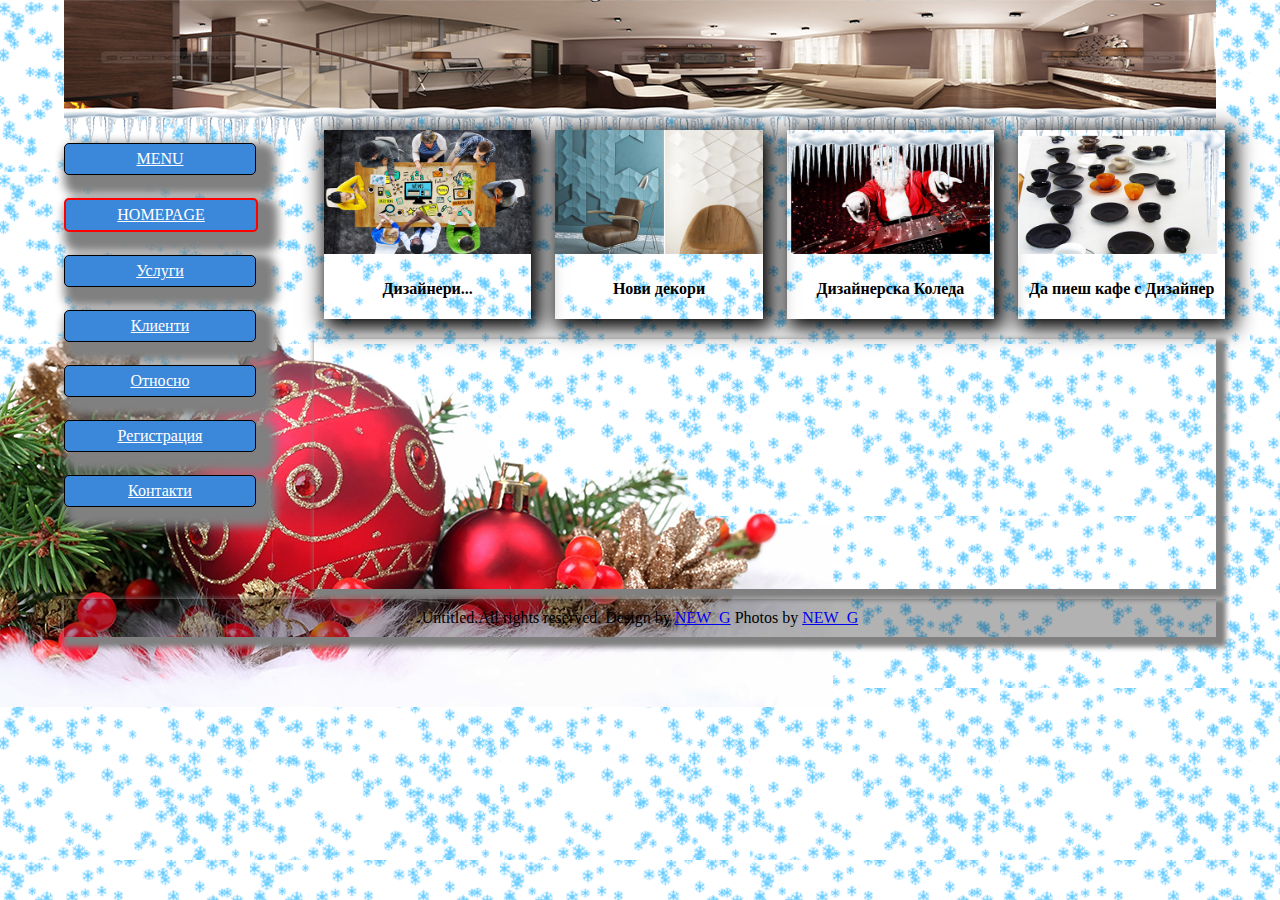
<file: Proekt-20161218T192349Z/Proekt/index.html>
<!DOCTYPE html>  
<html lang="bg"> 
<head> 
<meta charset="utf-8"> 
<title>Title</title> 
<link rel=stylesheet  href="style.css">


</head> 

<body>

  
<div id="container">
	<header>

	</header>

	<aside>

	
	<ul class="menu"><li><span><a href="#"> MENU</a></span></li></ul>
	
	
		
			<ul class="nav">
				<li id="select"> <span><a href="index.html">HOMEPAGE		</a> </span> </li>
				<li> <span><a href="#"> Услуги 					</a> </span>
					
					<ul>
					
						<li> <span><a href="#">Антре </a>	 </span></li>
						<li> <span><a href="dnevna.html">Дневна</a> 	 </span>
							<ul>
							

							<div class="ulcont">
							 <div class="ul"><a target="_blank" href="img/dnevna 1.jpg"> <img src="img/dnevna 1.jpg" alt="дневна"></a></div>
							 <div class="ul"><a target="_blank" href="img/dnevna 2.jpg"> <img src="img/dnevna 2.jpg" alt="дневна"></a></div>
							 <div class="ul"><a target="_blank" href="img/dnevna 3.jpg"> <img src="img/dnevna 3.jpg" alt="дневна"></a></div>
							 <div class="ul"><a target="_blank" href="img/dnevna 4.jpg"> <img src="img/dnevna 4.jpg" alt="дневна"></a></div>
							 <div class="ul"><a target="_blank" href="img/dnevna 5.jpg"> <img src="img/dnevna 5.jpg" alt="дневна"></a></div>
							 <div class="ul"><a target="_blank" href="img/dnevna 6.jpg"> <img src="img/dnevna 6.jpg" alt="дневна"></a></div>
							 <div class="ul"><a target="_blank" href="img/dnevna 7.jpg"> <img src="img/dnevna 7.jpg" alt="дневна"></a></div>
							 <div class="ul"><a target="_blank" href="img/dnevna 8.jpg"> <img src="img/dnevna 8.jpg" alt="дневна"></a></div>
							</div>
							</ul>
						</li>
						
						
						
						
						<li> <span><a href="kuhnq.html">Кухня</a> 	 </span>
						<ul>
							
							<div class="ulcont">
							 <div class="ul"><a target="_blank" href="img/kuhnq 1.jpg"> <img src="img/kuhnq 1.jpg" alt="кухня"></a></div>
							 <div class="ul"><a target="_blank" href="img/kuhnq 2.jpg"> <img src="img/kuhnq 2.jpg" alt="кухня"></a></div>
							 <div class="ul"><a target="_blank" href="img/kuhnq 3.jpg"> <img src="img/kuhnq 3.jpg" alt="кухня"></a></div>
							 <div class="ul"><a target="_blank" href="img/kuhnq 4.jpg"> <img src="img/kuhnq 4.jpg" alt="кухня"></a></div>
							 <div class="ul"><a target="_blank" href="img/kuhnq 5.jpg"> <img src="img/kuhnq 5.jpg" alt="кухня"></a></div>
							 <div class="ul"><a target="_blank" href="img/kuhnq 6.jpg"> <img src="img/kuhnq 6.jpg" alt="кухня"></a></div>
							 <div class="ul"><a target="_blank" href="img/kuhnq 7.jpg"> <img src="img/kuhnq 7.jpg" alt="кухня"></a></div>
							 <div class="ul"><a target="_blank" href="img/kuhnq 8.jpg"> <img src="img/kuhnq 8.jpg" alt="кухня"></a></div>
							 <div class="ul"><a target="_blank" href="img/kuhnq 9.jpg"> <img src="img/kuhnq 9.jpg" alt="кухня"></a></div>
							 <div class="ul"><a target="_blank" href="img/kuhnq 10.jpg"> <img src="img/kuhnq 10.jpg" alt="кухня"></a></div>
							</div>
							</ul>
						</li>
						
						<li> <span><a href="spalnq.html">Спалня</a>	 </span>
						<ul>
							
							<div class="ulcont">
							 <div class="ul"><a target="_blank" href="img/spalnq 1.jpg"> <img src="img/spalnq 1.jpg" alt="спалня"></a></div>
							 <div class="ul"><a target="_blank" href="img/spalnq 2.jpg"> <img src="img/spalnq 2.jpg" alt="спалня"></a></div>
							 <div class="ul"><a target="_blank" href="img/spalnq 3.jpg"> <img src="img/spalnq 3.jpg" alt="спалня"></a></div>
							 <div class="ul"><a target="_blank" href="img/spalnq 4.jpg"> <img src="img/spalnq 4.jpg" alt="спалня"></a></div>
							 <div class="ul"><a target="_blank" href="img/spalnq 5.jpg"> <img src="img/spalnq 5.jpg" alt="спалня"></a></div>
							 <div class="ul"><a target="_blank" href="img/spalnq 6.jpg"> <img src="img/spalnq 6.jpg" alt="спалня"></a></div>
							 <div class="ul"><a target="_blank" href="img/spalnq 7.jpg"> <img src="img/spalnq 7.jpg" alt="спалня"></a></div>
							</div>
							</ul>
						</li>
						
						<li> <span><a href="#">Детска</a>	 </span></li>
						<li> <span><a href="#">Завеси</a>	 </span></li>
						<li> <span><a href="#">Аксесоари</a> </span></li>
					</ul>
				</li>
				<li> <span><a href="#">Клиенти</a> </span></li>
				<li> <span><a href="#">Относно 	</a> </span></li>
				<li> <span><a href="register.html"> Регистрация	</a> </span></li>
				<li> <span><a href="contakts.html">Контакти	</a> </span></li>
					
			</ul>
		
	
	</aside>
	
	
	
	
	
	<main>
	
<div class="statiq">
	<a href="http://www.dibla.com/news/design-people" target="black">
	<img src="img/st1.png" alt="Uglovi mebeli">
	</a>
	<h4>Дизайнери...</h4>
</div>
<div class="statiq">
	<a href="http://www.dibla.com/news/ikor-izobiliie-ot-diekoratsii" target="black">
	<img src="img/st2.png" alt="Uglovi mebeli">
	</a>
	<h4>Нови декори</h4>
</div>
<div class="statiq">

	<a href="http://www.dibla.com/news/koliedata-ie-dizainierska-2016" target="black">
	<img src="img/st3.png" alt="Uglovi mebeli">
	</a>
	<h4>Дизайнерска Коледа</h4>
</div>
<div class="statiq">
	<a href="http://www.dibla.com/news/da-piiesh-kafie-s-dizainier" target="black">
	<img src="img/st4.png" alt="Uglovi mebeli">
	</a>
	<h4>Да пиеш кафе с Дизайнер</h4>
</div>

	

		<div id="container2">	
		
	
		</div>					
	</main>

<footer>
<p>
Untitled.All rights reserved. Design by <a href="https://www.facebook.com/tihomir.minev">NEW_G</a> Photos by <a href="https://www.facebook.com/tihomir.minev">NEW_G</a>
<input id="button" type="reset">
</p>
</footer>
</div>
</body> 
</html>
</file>
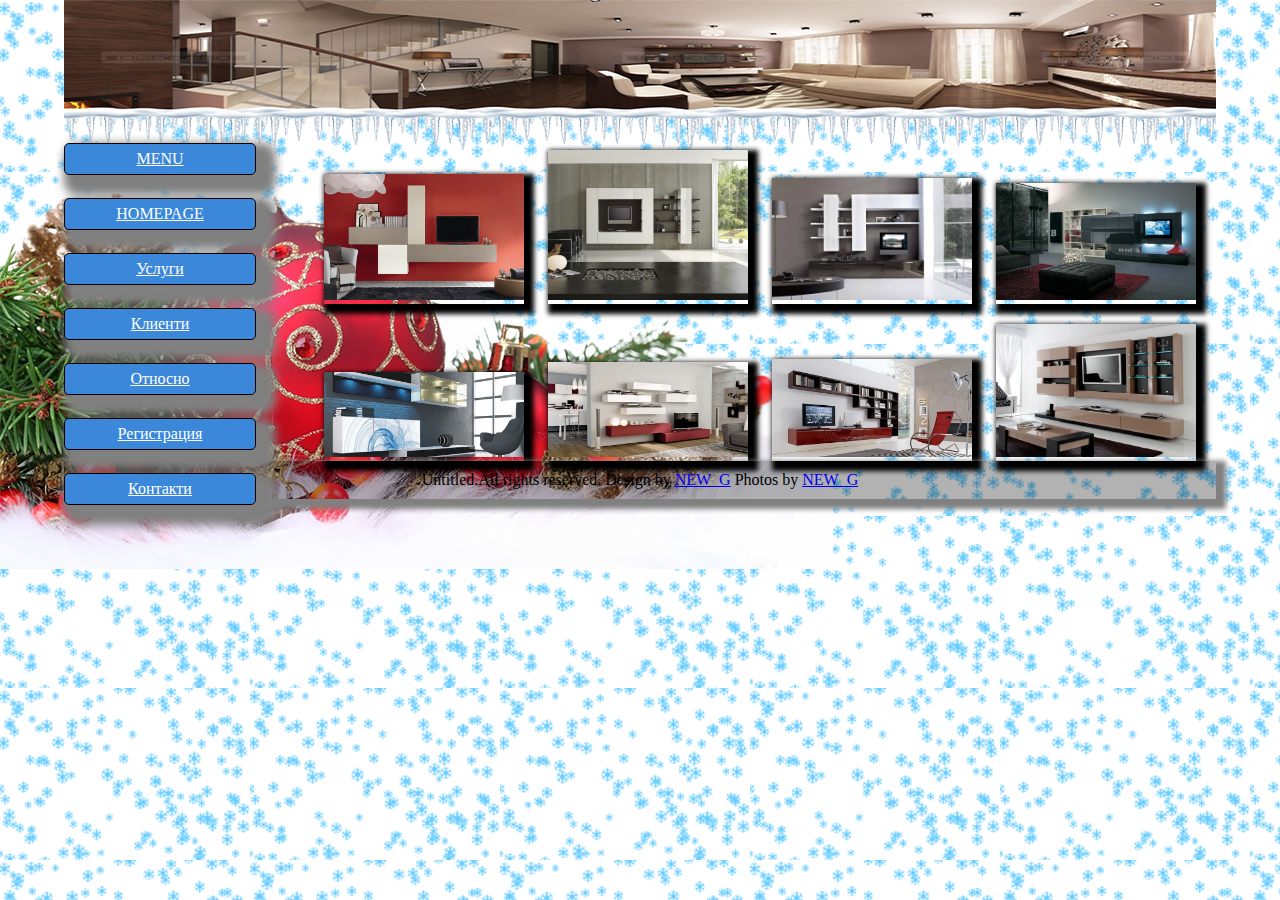
<file: Proekt-20161218T192349Z/Proekt/dnevna.html>
<!DOCTYPE html>
<html lang="bg"> 
<head> 
<meta charset="utf-8"> 
<title>Дневна</title> 
<link rel=stylesheet  href="style.css">
</head> 

<body>

  
<div id="container">
	<header>

	</header>
	<aside>

	
	<ul class="menu"><li><span><a href="#"> MENU</a></span></li></ul>
	
	
		
			<ul class="nav">
				<li> <span><a href="index.html">HOMEPAGE		</a> </span> </li>
				<li> <span><a href="#"> Услуги 					</a> </span>
					
					<ul>
					
						<li> <span><a href="#">Антре </a>	 </span></li>
						<li id="select"> <span><a href="dnevna.html">Дневна</a> 	 </span>
							<ul>
							

							<div class="ulcont">
							 <div class="ul"><a target="_blank" href="img/dnevna 1.jpg"> <img src="img/dnevna 1.jpg" alt="дневна"></a></div>
							 <div class="ul"><a target="_blank" href="img/dnevna 2.jpg"> <img src="img/dnevna 2.jpg" alt="дневна"></a></div>
							 <div class="ul"><a target="_blank" href="img/dnevna 3.jpg"> <img src="img/dnevna 3.jpg" alt="дневна"></a></div>
							 <div class="ul"><a target="_blank" href="img/dnevna 4.jpg"> <img src="img/dnevna 4.jpg" alt="дневна"></a></div>
							 <div class="ul"><a target="_blank" href="img/dnevna 5.jpg"> <img src="img/dnevna 5.jpg" alt="дневна"></a></div>
							 <div class="ul"><a target="_blank" href="img/dnevna 6.jpg"> <img src="img/dnevna 6.jpg" alt="дневна"></a></div>
							 <div class="ul"><a target="_blank" href="img/dnevna 7.jpg"> <img src="img/dnevna 7.jpg" alt="дневна"></a></div>
							 <div class="ul"><a target="_blank" href="img/dnevna 8.jpg"> <img src="img/dnevna 8.jpg" alt="дневна"></a></div>
							</div>
							</ul>
						</li>
						
						
						
						
						<li> <span><a href="kuhnq.html">Кухня</a> 	 </span>
						<ul>
							
							<div class="ulcont">
							 <div class="ul"><a target="_blank" href="img/kuhnq 1.jpg"> <img src="img/kuhnq 1.jpg" alt="кухня"></a></div>
							 <div class="ul"><a target="_blank" href="img/kuhnq 2.jpg"> <img src="img/kuhnq 2.jpg" alt="кухня"></a></div>
							 <div class="ul"><a target="_blank" href="img/kuhnq 3.jpg"> <img src="img/kuhnq 3.jpg" alt="кухня"></a></div>
							 <div class="ul"><a target="_blank" href="img/kuhnq 4.jpg"> <img src="img/kuhnq 4.jpg" alt="кухня"></a></div>
							 <div class="ul"><a target="_blank" href="img/kuhnq 5.jpg"> <img src="img/kuhnq 5.jpg" alt="кухня"></a></div>
							 <div class="ul"><a target="_blank" href="img/kuhnq 6.jpg"> <img src="img/kuhnq 6.jpg" alt="кухня"></a></div>
							 <div class="ul"><a target="_blank" href="img/kuhnq 7.jpg"> <img src="img/kuhnq 7.jpg" alt="кухня"></a></div>
							 <div class="ul"><a target="_blank" href="img/kuhnq 8.jpg"> <img src="img/kuhnq 8.jpg" alt="кухня"></a></div>
							 <div class="ul"><a target="_blank" href="img/kuhnq 9.jpg"> <img src="img/kuhnq 9.jpg" alt="кухня"></a></div>
							 <div class="ul"><a target="_blank" href="img/kuhnq 10.jpg"> <img src="img/kuhnq 10.jpg" alt="кухня"></a></div>
							</div>
							</ul>
						</li>
						
						<li> <span><a href="spalnq.html">Спалня</a>	 </span>
						<ul>
							
							<div class="ulcont">
							 <div class="ul"><a target="_blank" href="img/spalnq 1.jpg"> <img src="img/spalnq 1.jpg" alt="спалня"></a></div>
							 <div class="ul"><a target="_blank" href="img/spalnq 2.jpg"> <img src="img/spalnq 2.jpg" alt="спалня"></a></div>
							 <div class="ul"><a target="_blank" href="img/spalnq 3.jpg"> <img src="img/spalnq 3.jpg" alt="спалня"></a></div>
							 <div class="ul"><a target="_blank" href="img/spalnq 4.jpg"> <img src="img/spalnq 4.jpg" alt="спалня"></a></div>
							 <div class="ul"><a target="_blank" href="img/spalnq 5.jpg"> <img src="img/spalnq 5.jpg" alt="спалня"></a></div>
							 <div class="ul"><a target="_blank" href="img/spalnq 6.jpg"> <img src="img/spalnq 6.jpg" alt="спалня"></a></div>
							 <div class="ul"><a target="_blank" href="img/spalnq 7.jpg"> <img src="img/spalnq 7.jpg" alt="спалня"></a></div>
							</div>
							</ul>
						</li>
						
						<li> <span><a href="#">Детска</a>	 </span></li>
						<li> <span><a href="#">Завеси</a>	 </span></li>
						<li> <span><a href="#">Аксесоари</a> </span></li>
					</ul>
				</li>
				<li> <span><a href="#">Клиенти</a> </span></li>
				<li> <span><a href="#">Относно 	</a> </span></li>
				<li> <span><a href="register.html"> Регистрация	</a> </span></li>
				<li> <span><a href="contakts.html">Контакти	</a> </span></li>
					
			</ul>
		
	
	</aside>
	
	
	
	
	
	<main>
	



<!--  -->
				<div id="galery">
							 <div class="ul"><a target="_blank" href="img/dnevna 1.jpg"> <img src="img/dnevna 1.jpg" alt="дневна"></a></div>
							 <div class="ul"><a target="_blank" href="img/dnevna 2.jpg"> <img src="img/dnevna 2.jpg" alt="дневна"></a></div>
							 <div class="ul"><a target="_blank" href="img/dnevna 3.jpg"> <img src="img/dnevna 3.jpg" alt="дневна"></a></div>
							 <div class="ul"><a target="_blank" href="img/dnevna 4.jpg"> <img src="img/dnevna 4.jpg" alt="дневна"></a></div>
							 <div class="ul"><a target="_blank" href="img/dnevna 5.jpg"> <img src="img/dnevna 5.jpg" alt="дневна"></a></div>
							 <div class="ul"><a target="_blank" href="img/dnevna 6.jpg"> <img src="img/dnevna 6.jpg" alt="дневна"></a></div>
							 <div class="ul"><a target="_blank" href="img/dnevna 7.jpg"> <img src="img/dnevna 7.jpg" alt="дневна"></a></div>
							 <div class="ul"><a target="_blank" href="img/dnevna 8.jpg"> <img src="img/dnevna 8.jpg" alt="дневна"></a></div>
								</div>








			
			
	</main>

<footer>
<p>
Untitled.All rights reserved. Design by <a href="https://www.facebook.com/tihomir.minev">NEW_G</a> Photos by <a href="https://www.facebook.com/tihomir.minev">NEW_G</a>
<input id="button" type="reset">
</p>
</footer>
</div>


</body> 
</html>
</file>
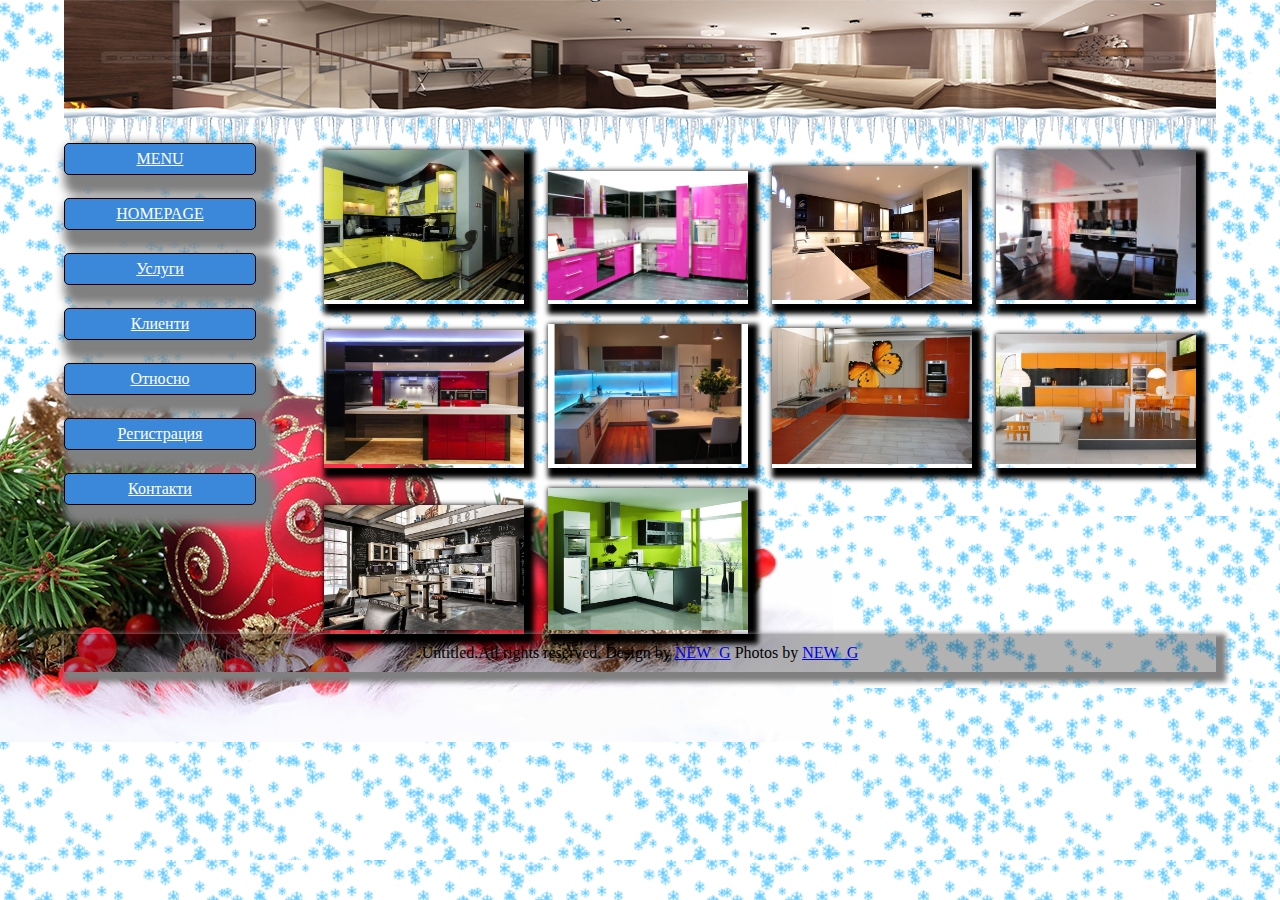
<file: Proekt-20161218T192349Z/Proekt/kuhnq.html>
<!DOCTYPE html>
<html lang="bg"> 
<head> 
<meta charset="utf-8"> 
<title>Title</title> 
<link rel=stylesheet  href="style.css">
</head> 

<body>

  
<div id="container">
	<header>

	</header>
	<aside>

	
	<ul class="menu"><li><span><a href="#"> MENU</a></span></li></ul>
	
	
		
			<ul class="nav">
				<li> <span><a href="index.html">HOMEPAGE		</a> </span> </li>
				<li> <span><a href="#"> Услуги 					</a> </span>
					
					<ul>
					
						<li> <span><a href="#">Антре </a>	 </span></li>
						<li> <span><a href="dnevna.html">Дневна</a> 	 </span>
							<ul>
							

							<div class="ulcont">
							 <div class="ul"><a target="_blank" href="img/dnevna 1.jpg"> <img src="img/dnevna 1.jpg" alt="дневна"></a></div>
							 <div class="ul"><a target="_blank" href="img/dnevna 2.jpg"> <img src="img/dnevna 2.jpg" alt="дневна"></a></div>
							 <div class="ul"><a target="_blank" href="img/dnevna 3.jpg"> <img src="img/dnevna 3.jpg" alt="дневна"></a></div>
							 <div class="ul"><a target="_blank" href="img/dnevna 4.jpg"> <img src="img/dnevna 4.jpg" alt="дневна"></a></div>
							 <div class="ul"><a target="_blank" href="img/dnevna 5.jpg"> <img src="img/dnevna 5.jpg" alt="дневна"></a></div>
							 <div class="ul"><a target="_blank" href="img/dnevna 6.jpg"> <img src="img/dnevna 6.jpg" alt="дневна"></a></div>
							 <div class="ul"><a target="_blank" href="img/dnevna 7.jpg"> <img src="img/dnevna 7.jpg" alt="дневна"></a></div>
							 <div class="ul"><a target="_blank" href="img/dnevna 8.jpg"> <img src="img/dnevna 8.jpg" alt="дневна"></a></div>
							</div>
							</ul>
						</li>
						
						
						
						
						<li id="select"> <span><a href="kuhnq.html">Кухня</a> 	 </span>
						<ul>
							
							<div class="ulcont">
							 <div class="ul"><a target="_blank" href="img/kuhnq 1.jpg"> <img src="img/kuhnq 1.jpg" alt="кухня"></a></div>
							 <div class="ul"><a target="_blank" href="img/kuhnq 2.jpg"> <img src="img/kuhnq 2.jpg" alt="кухня"></a></div>
							 <div class="ul"><a target="_blank" href="img/kuhnq 3.jpg"> <img src="img/kuhnq 3.jpg" alt="кухня"></a></div>
							 <div class="ul"><a target="_blank" href="img/kuhnq 4.jpg"> <img src="img/kuhnq 4.jpg" alt="кухня"></a></div>
							 <div class="ul"><a target="_blank" href="img/kuhnq 5.jpg"> <img src="img/kuhnq 5.jpg" alt="кухня"></a></div>
							 <div class="ul"><a target="_blank" href="img/kuhnq 6.jpg"> <img src="img/kuhnq 6.jpg" alt="кухня"></a></div>
							 <div class="ul"><a target="_blank" href="img/kuhnq 7.jpg"> <img src="img/kuhnq 7.jpg" alt="кухня"></a></div>
							 <div class="ul"><a target="_blank" href="img/kuhnq 8.jpg"> <img src="img/kuhnq 8.jpg" alt="кухня"></a></div>
							 <div class="ul"><a target="_blank" href="img/kuhnq 9.jpg"> <img src="img/kuhnq 9.jpg" alt="кухня"></a></div>
							 <div class="ul"><a target="_blank" href="img/kuhnq 10.jpg"> <img src="img/kuhnq 10.jpg" alt="кухня"></a></div>
							</div>
							</ul>
						</li>
						
						<li> <span><a href="spalnq.html">Спалня</a>	 </span>
						<ul>
							
							<div class="ulcont">
							 <div class="ul"><a target="_blank" href="img/spalnq 1.jpg"> <img src="img/spalnq 1.jpg" alt="спалня"></a></div>
							 <div class="ul"><a target="_blank" href="img/spalnq 2.jpg"> <img src="img/spalnq 2.jpg" alt="спалня"></a></div>
							 <div class="ul"><a target="_blank" href="img/spalnq 3.jpg"> <img src="img/spalnq 3.jpg" alt="спалня"></a></div>
							 <div class="ul"><a target="_blank" href="img/spalnq 4.jpg"> <img src="img/spalnq 4.jpg" alt="спалня"></a></div>
							 <div class="ul"><a target="_blank" href="img/spalnq 5.jpg"> <img src="img/spalnq 5.jpg" alt="спалня"></a></div>
							 <div class="ul"><a target="_blank" href="img/spalnq 6.jpg"> <img src="img/spalnq 6.jpg" alt="спалня"></a></div>
							 <div class="ul"><a target="_blank" href="img/spalnq 7.jpg"> <img src="img/spalnq 7.jpg" alt="спалня"></a></div>
							</div>
							</ul>
						</li>
						
						<li> <span><a href="#">Детска</a>	 </span></li>
						<li> <span><a href="#">Завеси</a>	 </span></li>
						<li> <span><a href="#">Аксесоари</a> </span></li>
					</ul>
				</li>
				<li> <span><a href="#">Клиенти</a> </span></li>
				<li> <span><a href="#">Относно 	</a> </span></li>
				<li> <span><a href="register.html"> Регистрация	</a> </span></li>
				<li> <span><a href="contakts.html">Контакти	</a> </span></li>
					
			</ul>
		
	
	</aside>
	
	
	
	
	
	<main>
	



<!--  -->
				<div id="galery">
				
							 <div class="ul"><a target="_blank" href="img/kuhnq 1.jpg"> <img src="img/kuhnq 1.jpg" alt="кухня"></a></div>
							 <div class="ul"><a target="_blank" href="img/kuhnq 2.jpg"> <img src="img/kuhnq 2.jpg" alt="кухня"></a></div>
							 <div class="ul"><a target="_blank" href="img/kuhnq 3.jpg"> <img src="img/kuhnq 3.jpg" alt="кухня"></a></div>
							 <div class="ul"><a target="_blank" href="img/kuhnq 4.jpg"> <img src="img/kuhnq 4.jpg" alt="кухня"></a></div>
							 <div class="ul"><a target="_blank" href="img/kuhnq 5.jpg"> <img src="img/kuhnq 5.jpg" alt="кухня"></a></div>
							 <div class="ul"><a target="_blank" href="img/kuhnq 6.jpg"> <img src="img/kuhnq 6.jpg" alt="кухня"></a></div>
							 <div class="ul"><a target="_blank" href="img/kuhnq 7.jpg"> <img src="img/kuhnq 7.jpg" alt="кухня"></a></div>
							 <div class="ul"><a target="_blank" href="img/kuhnq 8.jpg"> <img src="img/kuhnq 8.jpg" alt="кухня"></a></div>
							 <div class="ul"><a target="_blank" href="img/kuhnq 9.jpg"> <img src="img/kuhnq 9.jpg" alt="кухня"></a></div>
							 <div class="ul"><a target="_blank" href="img/kuhnq 10.jpg"> <img src="img/kuhnq 10.jpg" alt="кухня"></a></div>
				</div>








			
			
	</main>

<footer>
<p>
Untitled.All rights reserved. Design by <a href="https://www.facebook.com/tihomir.minev">NEW_G</a> Photos by <a href="https://www.facebook.com/tihomir.minev">NEW_G</a>
<input id="button" type="reset">
</p>
</footer>
</div>


</body> 
</html>
</file>
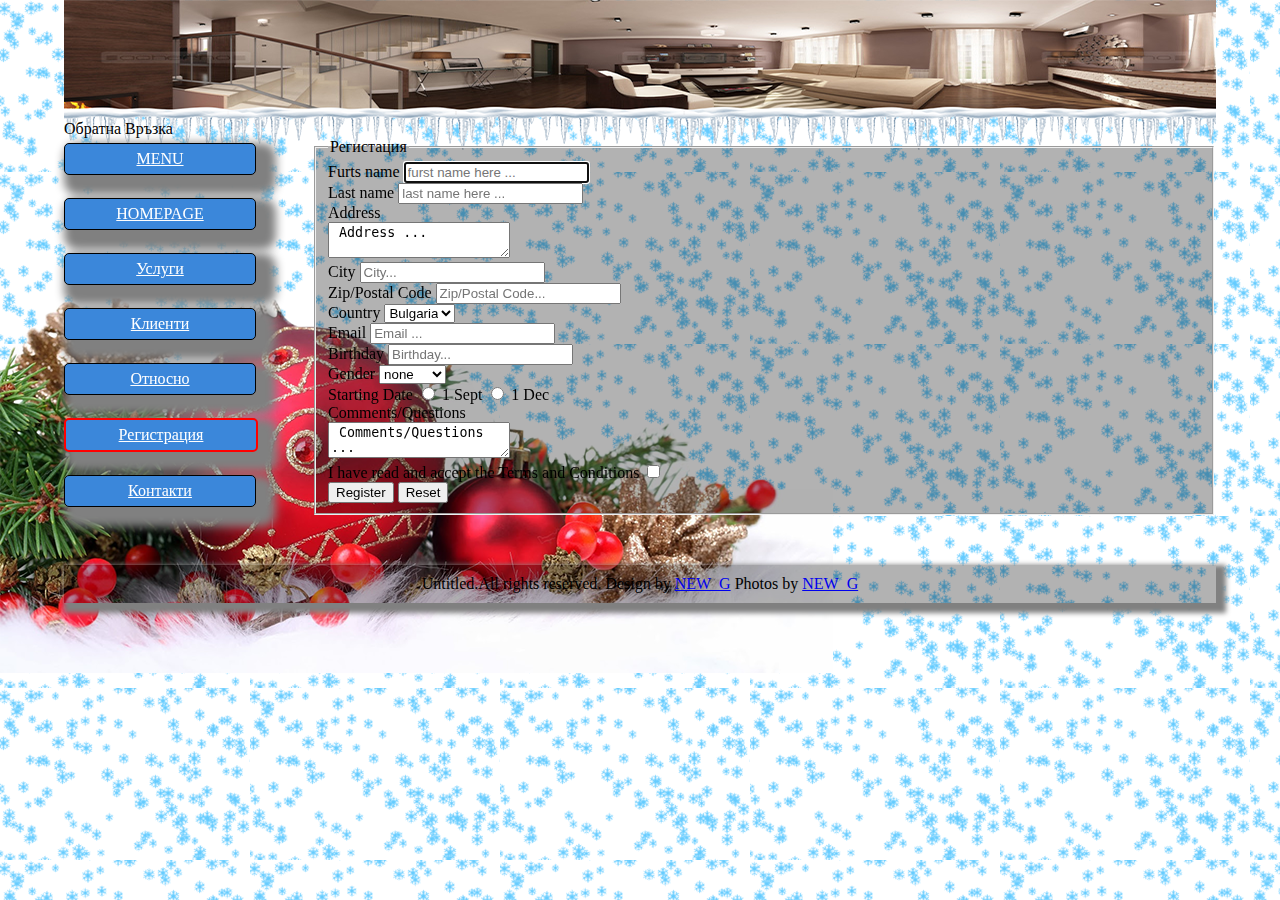
<file: Proekt-20161218T192349Z/Proekt/register.html>
<!DOCTYPE html>  
<html lang="bg"> 
<head> 
<meta charset="utf-8"> 
<title>Title</title> 
<link rel=stylesheet  href="style.css">
</head> 

<body>

  
<div id="container">
	<header>

	</header>

	<aside>

	
	<ul class="menu"><li><span><a href="#"> MENU</a></span></li></ul>
	
	
		
			<ul class="nav">
				<li> <span><a href="index.html">HOMEPAGE		</a> </span> </li>
				<li> <span><a href="#"> Услуги 					</a> </span>
					
					<ul>
					
						<li> <span><a href="#">Антре </a>	 </span></li>
						<li> <span><a href="dnevna.html">Дневна</a> 	 </span>
							<ul>
							

							<div class="ulcont">
							 <div class="ul"><a target="_blank" href="img/dnevna 1.jpg"> <img src="img/dnevna 1.jpg" alt="дневна"></a></div>
							 <div class="ul"><a target="_blank" href="img/dnevna 2.jpg"> <img src="img/dnevna 2.jpg" alt="дневна"></a></div>
							 <div class="ul"><a target="_blank" href="img/dnevna 3.jpg"> <img src="img/dnevna 3.jpg" alt="дневна"></a></div>
							 <div class="ul"><a target="_blank" href="img/dnevna 4.jpg"> <img src="img/dnevna 4.jpg" alt="дневна"></a></div>
							 <div class="ul"><a target="_blank" href="img/dnevna 5.jpg"> <img src="img/dnevna 5.jpg" alt="дневна"></a></div>
							 <div class="ul"><a target="_blank" href="img/dnevna 6.jpg"> <img src="img/dnevna 6.jpg" alt="дневна"></a></div>
							 <div class="ul"><a target="_blank" href="img/dnevna 7.jpg"> <img src="img/dnevna 7.jpg" alt="дневна"></a></div>
							 <div class="ul"><a target="_blank" href="img/dnevna 8.jpg"> <img src="img/dnevna 8.jpg" alt="дневна"></a></div>
							</div>
							</ul>
						</li>
						
						
						
						
						<li> <span><a href="kuhnq.html">Кухня</a> 	 </span>
						<ul>
							
							<div class="ulcont">
							 <div class="ul"><a target="_blank" href="img/kuhnq 1.jpg"> <img src="img/kuhnq 1.jpg" alt="кухня"></a></div>
							 <div class="ul"><a target="_blank" href="img/kuhnq 2.jpg"> <img src="img/kuhnq 2.jpg" alt="кухня"></a></div>
							 <div class="ul"><a target="_blank" href="img/kuhnq 3.jpg"> <img src="img/kuhnq 3.jpg" alt="кухня"></a></div>
							 <div class="ul"><a target="_blank" href="img/kuhnq 4.jpg"> <img src="img/kuhnq 4.jpg" alt="кухня"></a></div>
							 <div class="ul"><a target="_blank" href="img/kuhnq 5.jpg"> <img src="img/kuhnq 5.jpg" alt="кухня"></a></div>
							 <div class="ul"><a target="_blank" href="img/kuhnq 6.jpg"> <img src="img/kuhnq 6.jpg" alt="кухня"></a></div>
							 <div class="ul"><a target="_blank" href="img/kuhnq 7.jpg"> <img src="img/kuhnq 7.jpg" alt="кухня"></a></div>
							 <div class="ul"><a target="_blank" href="img/kuhnq 8.jpg"> <img src="img/kuhnq 8.jpg" alt="кухня"></a></div>
							 <div class="ul"><a target="_blank" href="img/kuhnq 9.jpg"> <img src="img/kuhnq 9.jpg" alt="кухня"></a></div>
							 <div class="ul"><a target="_blank" href="img/kuhnq 10.jpg"> <img src="img/kuhnq 10.jpg" alt="кухня"></a></div>
							</div>
							</ul>
						</li>
						
						<li> <span><a href="spalnq.html">Спалня</a>	 </span>
						<ul>
							
							<div class="ulcont">
							 <div class="ul"><a target="_blank" href="img/spalnq 1.jpg"> <img src="img/spalnq 1.jpg" alt="спалня"></a></div>
							 <div class="ul"><a target="_blank" href="img/spalnq 2.jpg"> <img src="img/spalnq 2.jpg" alt="спалня"></a></div>
							 <div class="ul"><a target="_blank" href="img/spalnq 3.jpg"> <img src="img/spalnq 3.jpg" alt="спалня"></a></div>
							 <div class="ul"><a target="_blank" href="img/spalnq 4.jpg"> <img src="img/spalnq 4.jpg" alt="спалня"></a></div>
							 <div class="ul"><a target="_blank" href="img/spalnq 5.jpg"> <img src="img/spalnq 5.jpg" alt="спалня"></a></div>
							 <div class="ul"><a target="_blank" href="img/spalnq 6.jpg"> <img src="img/spalnq 6.jpg" alt="спалня"></a></div>
							 <div class="ul"><a target="_blank" href="img/spalnq 7.jpg"> <img src="img/spalnq 7.jpg" alt="спалня"></a></div>
							</div>
							</ul>
						</li>
						
						<li> <span><a href="#">Детска</a>	 </span></li>
						<li> <span><a href="#">Завеси</a>	 </span></li>
						<li> <span><a href="#">Аксесоари</a> </span></li>
					</ul>
				</li>
				<li> <span><a href="#">Клиенти</a> </span></li>
				<li> <span><a href="#">Относно 	</a> </span></li>
				<li id="select"> <span><a href="register.html"> Регистрация	</a> </span></li>
				<li> <span><a href="contakts.html">Контакти	</a> </span></li>
					
			</ul>
		
	
	</aside>
	
	
	
	
	<main>
	
		

<p>Обратна Връзка<p>
<!--  -->
<form method="post" action="mailto:tihomir.minev.sci@gmail.com" >
	<fieldset> 
		<legend>Регистация</legend>
	<div><label for="fn">  Furts name	</label><input type="text" name="first name" autofocus placeholder="furst name here ..." id="fn"/> </div>	
	<div><label for="ln">  Last name 	</label><input type="text" name="last name"  placeholder="last name here ..." id="ln"/></div>
	
	<p><label for="ad">Address</label></p>
	<div>	<textarea name="Adres" id="ad" > Address ... </textarea> </div>
	
	
	
	
	

		
	
	
	<!-- падащо меню 1 ЛИСТ -->
	<div><label for="ct">City</label>
	
	<input list="city" name="city" 				placeholder="City..." id="ct"/>			
	
		<datalist id="city">
			<option value="Vraca/Враца">
			<option value="Montana/Монтана">
			<option value="Haskovo/Хасково">
			<option value="Varna/Варна">
			<option value="Burgas/Бургас">
			<option value="Sofiq/София">
			<option value="Plovdiv/Пловдив">
			<option value="Botevgrad/Ботевград">
	</datalist>
	
	
	</div>
	
	
	
	
	<div><label for="zip">Zip/Postal Code	</label><input type="text" name="Zip/Postal Code" 	placeholder="Zip/Postal Code..." id="zip"/>	</div>
			
			<!-- padashto menu 2-->
			<p>
			Country
			<select name="Country">
							<option value="Bulgaria" selected="selected">Bulgaria</option>
							<option value="America">America</option>
							<option value="Russiq">Russiq</option>
			</select>
			</p>
	
	
	<div><label for="em">Email				</label><input type="text" name="Email" 			placeholder="Email ..." id="em"/>			</div>	
	<div><label for="br">Birthday			</label><input type="text" name="Birthday"			placeholder="Birthday..." id="br"/>		</div>
			
			
			
			<!-- padashto menu3 -->
			<p>
			Gender
			<select name="Genger">
							<option value="none" >none</option>
							<option value="Female">Female</option>
							<option value="Male">Male</option>
			</select>
			</p>
	
	
	
	
	
	
	
	<!-- radio button -->
	<div>
	 Starting Date	<input type="radio" name="starting date" value="1sept" id="sept"/> <label for="sept">1 Sept </label>
					<input type="radio" name="starting date" value="1dec" id="dec"/>  <label for="dec">1 Dec  </label>
	</div>
	
	<p><label for="cq">Comments/Questions</label></p>
	<div>
			<textarea name="Comments/Questions" id="cq"> Comments/Questions ... </textarea>
	</div>
	<div>
	 <label for="ih"> I have read and accept the Terms and Conditions</label>	
	 <input type="checkbox" name="I" value="have read" id="ih"/> 				
	</div>
	
	

	
	<!-- SEND BUTON -->
	<div>
			
			<input type="submit"  onclick="alert('НАЙСТИНА ЛИ ПРОЧЕТЕ ОБЩИТЕ УСЛОВИЯ НА САЙТА!!! :)')" name="submit" value="Register"/> 
			<input type="reset">
	</div>
	</fieldset> 
		
</form>
		
	
			
			
	

			
	</main>

<footer>
<p>
Untitled.All rights reserved. Design by <a href="https://www.facebook.com/tihomir.minev">NEW_G</a> Photos by <a href="https://www.facebook.com/tihomir.minev">NEW_G</a>
<input id="button" type="reset">
</p>
</footer>
</div>


</body> 
</html>
</file>
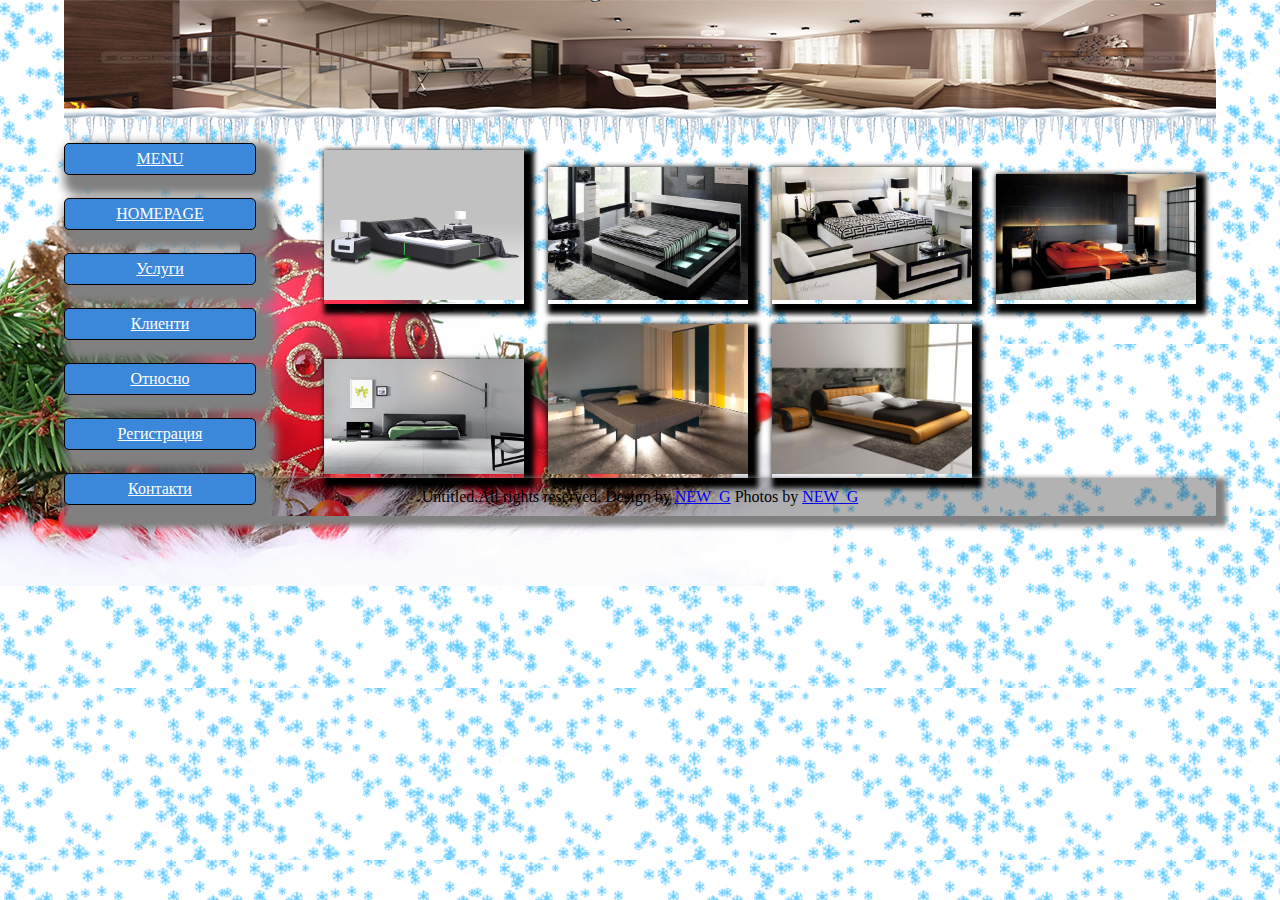
<file: Proekt-20161218T192349Z/Proekt/spalnq.html>
<!DOCTYPE html>
<html lang="bg"> 
<head> 
<meta charset="utf-8"> 
<title>Спални</title> 
<link rel=stylesheet  href="style.css">
</head> 

<body>

  
<div id="container">
	<header>

	</header>
	<aside>

	
	<ul class="menu"><li><span><a href="#"> MENU</a></span></li></ul>
	
	
		
			<ul class="nav">
				<li> <span><a href="index.html">HOMEPAGE		</a> </span> </li>
				<li> <span><a href="#"> Услуги 					</a> </span>
					
					<ul>
					
						<li> <span><a href="#">Антре </a>	 </span></li>
						<li> <span><a href="dnevna.html">Дневна</a> 	 </span>
							<ul>
							

							<div class="ulcont">
							 <div class="ul"><a target="_blank" href="img/dnevna 1.jpg"> <img src="img/dnevna 1.jpg" alt="дневна"></a></div>
							 <div class="ul"><a target="_blank" href="img/dnevna 2.jpg"> <img src="img/dnevna 2.jpg" alt="дневна"></a></div>
							 <div class="ul"><a target="_blank" href="img/dnevna 3.jpg"> <img src="img/dnevna 3.jpg" alt="дневна"></a></div>
							 <div class="ul"><a target="_blank" href="img/dnevna 4.jpg"> <img src="img/dnevna 4.jpg" alt="дневна"></a></div>
							 <div class="ul"><a target="_blank" href="img/dnevna 5.jpg"> <img src="img/dnevna 5.jpg" alt="дневна"></a></div>
							 <div class="ul"><a target="_blank" href="img/dnevna 6.jpg"> <img src="img/dnevna 6.jpg" alt="дневна"></a></div>
							 <div class="ul"><a target="_blank" href="img/dnevna 7.jpg"> <img src="img/dnevna 7.jpg" alt="дневна"></a></div>
							 <div class="ul"><a target="_blank" href="img/dnevna 8.jpg"> <img src="img/dnevna 8.jpg" alt="дневна"></a></div>
							</div>
							</ul>
						</li>
						
						
						
						
						<li> <span><a href="kuhnq.html">Кухня</a> 	 </span>
						<ul>
							
							<div class="ulcont">
							 <div class="ul"><a target="_blank" href="img/kuhnq 1.jpg"> <img src="img/kuhnq 1.jpg" alt="кухня"></a></div>
							 <div class="ul"><a target="_blank" href="img/kuhnq 2.jpg"> <img src="img/kuhnq 2.jpg" alt="кухня"></a></div>
							 <div class="ul"><a target="_blank" href="img/kuhnq 3.jpg"> <img src="img/kuhnq 3.jpg" alt="кухня"></a></div>
							 <div class="ul"><a target="_blank" href="img/kuhnq 4.jpg"> <img src="img/kuhnq 4.jpg" alt="кухня"></a></div>
							 <div class="ul"><a target="_blank" href="img/kuhnq 5.jpg"> <img src="img/kuhnq 5.jpg" alt="кухня"></a></div>
							 <div class="ul"><a target="_blank" href="img/kuhnq 6.jpg"> <img src="img/kuhnq 6.jpg" alt="кухня"></a></div>
							 <div class="ul"><a target="_blank" href="img/kuhnq 7.jpg"> <img src="img/kuhnq 7.jpg" alt="кухня"></a></div>
							 <div class="ul"><a target="_blank" href="img/kuhnq 8.jpg"> <img src="img/kuhnq 8.jpg" alt="кухня"></a></div>
							 <div class="ul"><a target="_blank" href="img/kuhnq 9.jpg"> <img src="img/kuhnq 9.jpg" alt="кухня"></a></div>
							 <div class="ul"><a target="_blank" href="img/kuhnq 10.jpg"> <img src="img/kuhnq 10.jpg" alt="кухня"></a></div>
							</div>
							</ul>
						</li>
						
						<li id="select"> <span><a href="spalnq.html">Спалня</a>	 </span>
						<ul>
							
							<div class="ulcont">
							 <div class="ul"><a target="_blank" href="img/spalnq 1.jpg"> <img src="img/spalnq 1.jpg" alt="спалня"></a></div>
							 <div class="ul"><a target="_blank" href="img/spalnq 2.jpg"> <img src="img/spalnq 2.jpg" alt="спалня"></a></div>
							 <div class="ul"><a target="_blank" href="img/spalnq 3.jpg"> <img src="img/spalnq 3.jpg" alt="спалня"></a></div>
							 <div class="ul"><a target="_blank" href="img/spalnq 4.jpg"> <img src="img/spalnq 4.jpg" alt="спалня"></a></div>
							 <div class="ul"><a target="_blank" href="img/spalnq 5.jpg"> <img src="img/spalnq 5.jpg" alt="спалня"></a></div>
							 <div class="ul"><a target="_blank" href="img/spalnq 6.jpg"> <img src="img/spalnq 6.jpg" alt="спалня"></a></div>
							 <div class="ul"><a target="_blank" href="img/spalnq 7.jpg"> <img src="img/spalnq 7.jpg" alt="спалня"></a></div>
							</div>
							</ul>
						</li>
						
						<li> <span><a href="#">Детска</a>	 </span></li>
						<li> <span><a href="#">Завеси</a>	 </span></li>
						<li> <span><a href="#">Аксесоари</a> </span></li>
					</ul>
				</li>
				<li> <span><a href="#">Клиенти</a> </span></li>
				<li> <span><a href="#">Относно 	</a> </span></li>
				<li> <span><a href="register.html"> Регистрация	</a> </span></li>
				<li> <span><a href="contakts.html">Контакти	</a> </span></li>
					
			</ul>
		
	
	</aside>
	
	
	
	
	
	<main>
	



<!--  -->
				<div id="galery">
							 <div class="ul"><a target="_blank" href="img/spalnq 1.jpg"> <img src="img/spalnq 1.jpg" alt="спалня"></a></div>
							 <div class="ul"><a target="_blank" href="img/spalnq 2.jpg"> <img src="img/spalnq 2.jpg" alt="спалня"></a></div>
							 <div class="ul"><a target="_blank" href="img/spalnq 3.jpg"> <img src="img/spalnq 3.jpg" alt="спалня"></a></div>
							 <div class="ul"><a target="_blank" href="img/spalnq 4.jpg"> <img src="img/spalnq 4.jpg" alt="спалня"></a></div>
							 <div class="ul"><a target="_blank" href="img/spalnq 5.jpg"> <img src="img/spalnq 5.jpg" alt="спалня"></a></div>
							 <div class="ul"><a target="_blank" href="img/spalnq 6.jpg"> <img src="img/spalnq 6.jpg" alt="спалня"></a></div>
							 <div class="ul"><a target="_blank" href="img/spalnq 7.jpg"> <img src="img/spalnq 7.jpg" alt="спалня"></a></div>
					</div>








			
			
	</main>

<footer>
<p>
Untitled.All rights reserved. Design by <a href="https://www.facebook.com/tihomir.minev">NEW_G</a> Photos by <a href="https://www.facebook.com/tihomir.minev">NEW_G</a>
<input id="button" type="reset">
</p>
</footer>
</div>


</body> 
</html>
</file>
<file: Proekt-20161218T192349Z/Proekt/style.css>
﻿
html ,body ,ul ,li, a, p, div{
	margin:0; padding:0;
}

/* menu*/
body {
	background-image: url("2.png "), url("fon.gif");
    background-repeat: no-repeat , repeat;
    background-position: left  bottom -200px , 0 0 ;
	
	
	}

 ul {
	
	-moz-transition:5s;		
	-webkit-transition:5s; 	
	 }
	
li {
	width:170px;
	list-style: none;
	text-decoration: none;	
	text-align:center;
	font-family:verdana;
	margin:23px 0px;	
	padding:6px 10px;	
	background-color:#3B87DA;	
	box-shadow:10px 10px 10px 10px gray;
	border-radius: 5px;	
	border:1px solid #000;
	-moz-transition:0.5s;		
	-webkit-transition:0.5s; 	
 }
 
.nav li ul {position:absolute;top: -20px;left:100%; display: none;}
li a{ color:white; padding:5px 10px;}
 

.nav li:hover > ul{ display: block;}
.nav li:hover {
	-moz-transform:rotate(-3deg);		background-color:green;		
	-o-transform:rotate(-3deg);			box-shadow:5px 5px 5px 5px #000;
	-webkit-transform:rotate(-3deg);	border:none;		
}

.nav li:active  {
	-moz-transform:scale(1.5);
	-o-transform:scale(1.5);
	-webkit-transform:scale(1.5);
	background-color:red;	
	border:none;
	
}


.nav li span {
  cursor: pointer;
  display: inline-block;
  position: relative;
  transition: 0.5s;
}

.nav li span:after {
  content: '»';
  position: absolute;
  opacity: 0;
  top: 0;
  right: -10px;
  transition: 0.5s;
  color:#fff;
  }



.nav li:hover  > span {
  padding-right: 60px;
}

.nav li:hover > span:after {
  opacity: 1;
  right: 0;
}
.ulcont{width:700px;}
.ul {
	position: relative;
	top:-200px;
	display: inline-block;
	text-align:center;
	width:200px;
	margin:10px;
	box-shadow:5px 5px 5px 5px #000;
	-moz-transition:2s;		
	-webkit-transition:2s; 
 }
.ul:hover {box-shadow:5px 5px 5px 5px gray; 
	-moz-transform:scale(3);
	-o-transform:scale(3);
	-webkit-transform:scale(3); z-index:10;}

#select{border:2px solid red;}





#container{
	left:5%;
	position: relative;
	width:90%;
 }

#container2{
	
	position:relative;
	margin-top:10px;
	height:250px;
	margin-left:250px;
	box-shadow:5px 5px 5px 5px gray; 
 }


 

header{
	position: absolute;
	height:150px;
	background-image:url('fon.png');
	width:100%;
	background-repeat: no-repeat;
	background-position: center; 

	
}

 aside{
	position:absolute;
	top:120px;
	left:0%;
	width:300px;
	z-index:1;
 }
 

main{
	position: relative;
	top:120px;
	width:100%;	
 }
#galery{
	position: relative;
	margin-left:250px;
	top:220px;
	
}
container2 p{
	 font-family:georgia;
	 width:40%;
	 }



#map{
	position:absolute;
	top:0px;
	right:10px;
	height:100%;
	width:50%;
}
 img{
	 width:100%;
 }
 h4{
	 text-align:center; color:#000;
 }
.statiq {
	position: relative;
	top:0%;
	left:250px;
	display: inline-block;
	text-align:left;
	width:18%;
	margin:10px;
	box-shadow:5px 5px 20px 5px #000;
	-moz-transition:2s;		
	-webkit-transition:2s; 
 }
 .statiq:hover {box-shadow:5px 5px 20px 5px gray; 
	-moz-transform:scale(1.5);
	-o-transform:scale(1.5);
	-webkit-transform:scale(1.5); z-index:10;
	}
 

 
 /* Икони в контактите*/

fieldset{
	margin-left:250px;
	background:rgba(000,000,000,0.3);
	left:250px;
	margin-bottom:40px;
	}



.contacts {
	display:inline-block;
	 height:100px;
	 width:100px;
	 -moz-transition:0.5s;		
	-webkit-transition:0.5s; 
 }

.contacts:hover {
	-moz-transform:translate(0px,10px);
	-o-transform:translate(0px,10px);
	-webkit-transform:translate(0px,10px);
	
}
 

 
 a#face{
	
	background-image: url('icons/face2.png');
	background-repeat: no-repeat;
}


	
a#face:hover {
	background-image: url('icons/face3.png');
	background-repeat: no-repeat;

	
}

 
  
 /* Икони в контактите*/

 footer{
	 top:130px;
	position: relative;
	padding:10px 0px;
	width: 100%;
	text-align:center;
	box-shadow:5px 5px 5px 5px gray; 
	background:rgba(000,000,000,0.3);
 }
#button{display:none;} 



 
 
 @media only screen and (max-width: 1300px){

    #statiq  { width: 35.99999%; }
}

@media only screen and (max-width: 1100px){
    
	
	
	#statiq  { left:0px;width: 60%; }
	#container2{margin-left:0px;;}
	#statiq:nth-child(1){margin-top:420px;}
	fieldset{  margin-top:420px;}
	
}
</file>
